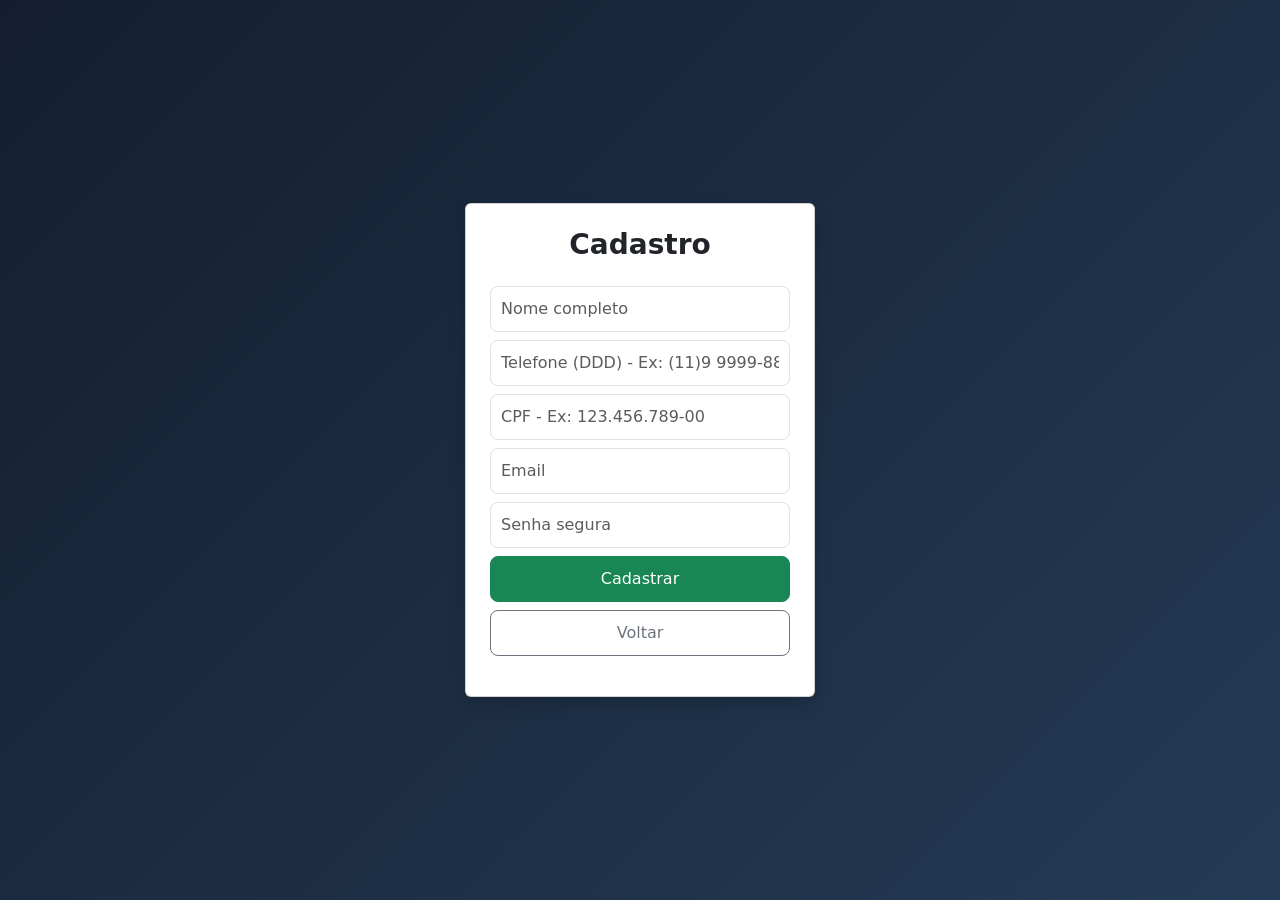
<file: cadastro.html>
<!DOCTYPE html>
<html lang="pt-BR">

<head>
    <meta charset="UTF-8">
    <meta name="viewport" content="width=device-width, initial-scale=1.0">
    <title>Cadastro</title>

    <link rel="stylesheet" href="auth.css">

    <!-- Bootstrap -->
    <link href="https://cdn.jsdelivr.net/npm/bootstrap@5.3.3/dist/css/bootstrap.min.css" rel="stylesheet">
</head>

<body class="login-page">

<div class="container d-flex justify-content-center align-items-center vh-100">

    <div class="card p-4 shadow login-card">

        <h3 class="text-center mb-4">Cadastro</h3>

        <form id="cadastroForm">

            <!-- NOME -->
            <input 
                id="nome" 
                type="text" 
                class="form-control mb-2" 
                placeholder="Nome completo" 
                required
            >

            <!-- TELEFONE -->
            <!-- TELEFONE -->
            <input 
                id="telefone" 
                type="tel" 
                class="form-control mb-2" 
                placeholder="Telefone (DDD) - Ex: (11)9 9999-8888" 
                maxlength="20"
                required
            >

            <!-- CPF -->
            <input 
                id="cpf" 
                type="text" 
                class="form-control mb-2" 
                placeholder="CPF - Ex: 123.456.789-00" 
                maxlength="15"
                required
            >

            <!-- EMAIL -->
            <input 
                id="email" 
                type="email" 
                class="form-control mb-2" 
                placeholder="Email" 
                required
            >

            <!-- SENHA -->
            <input 
                id="senha" 
                type="password" 
                class="form-control mb-2" 
                placeholder="Senha segura" 
                minlength="6"
                required
            >

            <button class="btn btn-success w-100 mb-2">Cadastrar</button>

            <a href="login.html" class="btn btn-outline-secondary w-100">Voltar</a>

            <p id="erro" class="text-danger text-center mt-2"></p>

        </form>

    </div>

</div>

<script src="cadastro.js"></script>
</body>
</html>
</file>
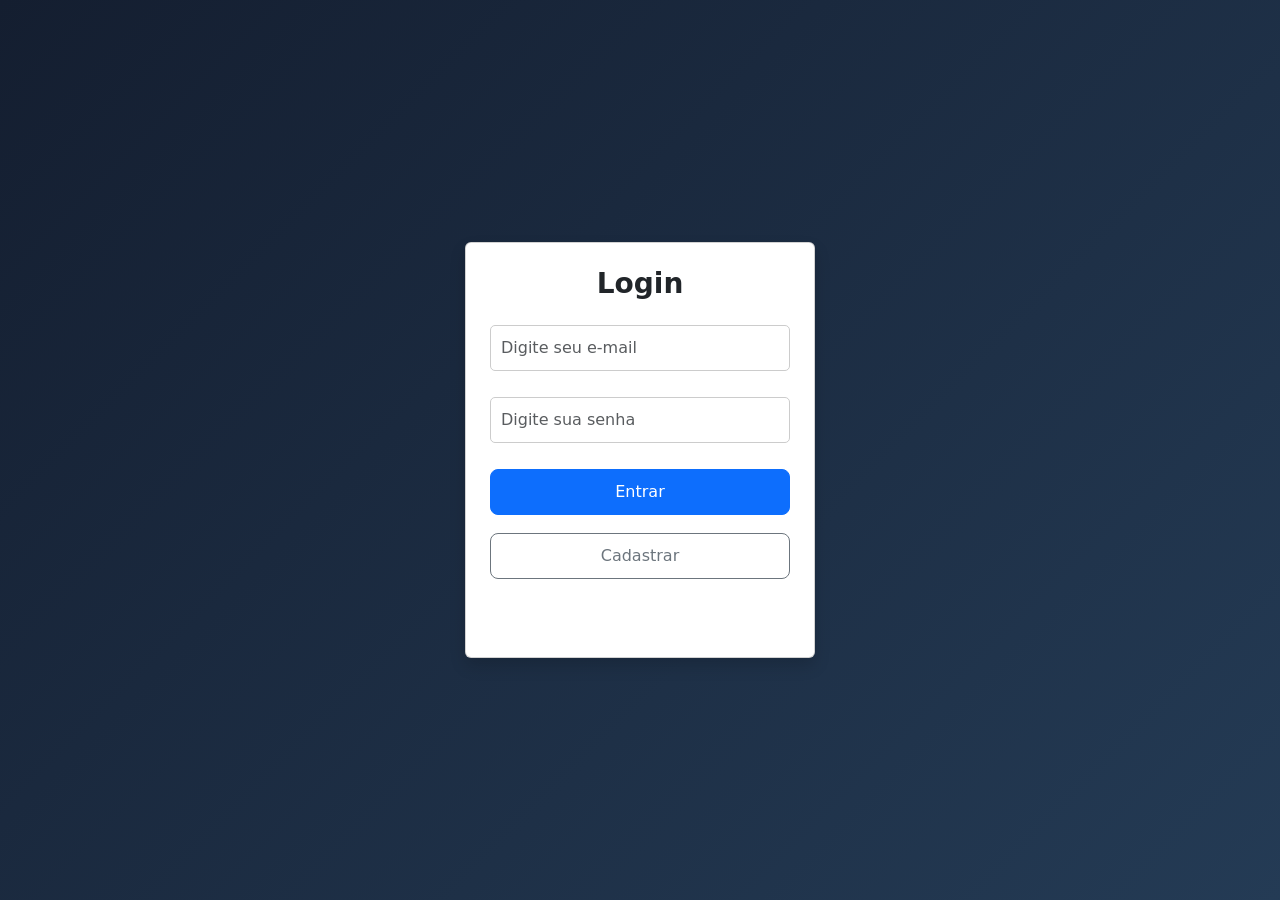
<file: login.html>
<!DOCTYPE html>
<html lang="pt-BR">

<head>
    <meta charset="UTF-8">
    <meta name="viewport" content="width=device-width, initial-scale=1.0">
    <title>Login - Controle Financeiro</title>

    <link rel="stylesheet" href="style.css">

    <!-- Bootstrap CSS -->
    <link href="https://cdn.jsdelivr.net/npm/bootstrap@5.3.3/dist/css/bootstrap.min.css" rel="stylesheet">
</head>

<body class="login-page">

    <div class="container d-flex justify-content-center align-items-center vh-100">

        <div class="card p-4 shadow login-card">

            <h3 class="text-center mb-4">Login</h3>

            <form id="loginForm">

                <!-- EMAIL -->
                    <div class="mb-3 w-100">
                    <input 
                        id="email" 
                        type="email" 
                        class="form-control w-100" 
                        placeholder="Digite seu e-mail" 
                        required
                    >
                </div>

                <!-- SENHA -->
                <div class="mb-3 w-100">
                    <input 
                        id="senha" 
                        type="password" 
                        class="form-control w-100" 
                        placeholder="Digite sua senha" 
                        required
                    >
                </div>

                <!-- BOTÃO -->
                <button type="submit" class="btn btn-primary w-100 mb-2">
                    Entrar
                </button>

                <!-- CADASTRAR -->
                <a href="cadastro.html" class="btn btn-outline-secondary w-100">
                    Cadastrar
                </a>

                <!-- ERRO -->
                <p id="erro" class="text-danger mt-2 text-center"></p>

            </form>

        </div>

    </div>

    <script src="login.js"></script>

    <!-- Bootstrap JS -->
    <script src="https://cdn.jsdelivr.net/npm/bootstrap@5.3.3/dist/js/bootstrap.bundle.min.js"></script>

</body>
</html>
</file>
<file: auth.css>
/* RESET */
body {
    margin: 0;
    font-family: Arial, sans-serif;
}

/* FUNDO */
body.login-page {
    height: 100vh;
    display: flex;
    justify-content: center;
    align-items: center;
    background: linear-gradient(135deg, #141e30, #243b55);
}

/* CARD (LOGIN / CADASTRO) */
.login-card {
    width: 50%;
    max-width: 350px;
    min-width: 250px;

    padding: 30px;
    border-radius: 12px;

    background: rgba(255, 255, 255, 0.95);
    backdrop-filter: blur(10px);

    box-shadow: 0 10px 30px rgba(0,0,0,0.2);

    animation: fadeIn 0.5s ease;
}

/* TÍTULO */
.login-card h3 {
    margin-bottom: 20px;
    font-weight: bold;
}

/* INPUTS */
.login-card input {
    border-radius: 8px;
    padding: 10px;
    transition: 0.3s;
}

/* FOCO */
.login-card input:focus {
    border-color: #0d6efd;
    box-shadow: 0 0 5px rgba(13,110,253,0.5);
}

/* BOTÕES */
.login-card .btn {
    border-radius: 8px;
    padding: 10px;
    font-weight: 500;
    transition: 0.3s;
}

/* HOVER BOTÃO */
.login-card .btn:hover {
    transform: scale(1.02);
}

/* TEXTO ERRO */
#erro {
    font-size: 14px;
}

/* ANIMAÇÃO */
@keyframes fadeIn {
    from {
        opacity: 0;
        transform: translateY(20px);
    }
    to {
        opacity: 1;
        transform: translateY(0);
    }
}

/* RESPONSIVO */
@media (max-width: 600px) {
    .login-card {
        width: 90%;
    }
}
</file>
<file: style.css>
/* ================= RESET ================= */
body {
    margin: 0;
    font-family: Arial, sans-serif;
}

/* ================= LOGIN ================= */
body.login-page {
    height: 100vh;
    display: flex;
    justify-content: center;
    align-items: center;
    background: linear-gradient(135deg, #141e30, #243b55);
}

/* CARD LOGIN COM ESTILO BONITO */
.login-card {
    width: 50%;
    max-width: 350px;
    min-width: 250px;

    padding: 30px;
    border-radius: 12px;

    background: rgba(255, 255, 255, 0.95);
    backdrop-filter: blur(10px);

    box-shadow: 0 10px 30px rgba(0,0,0,0.2);

    animation: fadeIn 0.5s ease;
}

/* TÍTULO */
.login-card h3 {
    margin-bottom: 20px;
    font-weight: bold;
}

/* INPUTS LOGIN */
.login-card input {
    width: 100%;
    padding: 10px;
    border-radius: 5px;
    border: 1px solid #ccc;
    box-sizing: border-box;
}



/* FOCO INPUT */
.login-card input:focus {
    border-color: #0d6efd;
    box-shadow: 0 0 5px rgba(13,110,253,0.5);
}

/* BOTÕES LOGIN */
.login-card .btn {
    border-radius: 8px;
    padding: 10px;
    font-weight: 500;
    transition: 0.3s;
}

/* HOVER BOTÃO */
.login-card .btn:hover {
    transform: scale(1.02);
}

/* ERRO */
#erro {
    font-size: 14px;
}

/* RESPONSIVO LOGIN */
@media (max-width: 600px) {
    .login-card {
        width: 90%;
    }
}

/* ================= APP (INDEX) ================= */
body.app {
    background: #0f172a;
    color: white;
    padding: 20px;
}

/* CONTAINER */
.container {
    max-width: 900px;
    margin: auto;
    padding: 15px;
}

h1 {
    text-align: center;
}

/* TOPO */
.topo {
    display: flex;
    justify-content: space-between;
    align-items: center;
    margin-bottom: 20px;
}

.topo button {
    background: #dc2626;
}

/* FILTRO */
.filtro {
    margin-bottom: 15px;
    display: flex;
    gap: 10px;
    align-items: center;
}

.filtro input {
    padding: 8px;
    border-radius: 5px;
}

/* GRÁFICO */
.grafico-container {
    background: #1e293b;
    padding: 20px;
    border-radius: 10px;
    margin: 20px auto;
    width: 100%;
    max-width: 350px;
    display: flex;
    justify-content: center;
}

#grafico {
    width: 100% !important;
    max-width: 350px;
    height: 220px !important;
}

/* RESUMO */
.resumo {
    display: flex;
    gap: 10px;
    margin-bottom: 20px;
}

.card {
    flex: 1;
    padding: 15px;
    border-radius: 10px;
    text-align: center;
    color: white;
}

/* CORES */
.receita { background: #16a34a; }
.despesa { background: #dc2626; }
.saldo { background: #2563eb; }

/* FORM */
form {
    display: flex;
    gap: 10px;
    flex-wrap: wrap;
    margin-bottom: 20px;
}

input, select {
    padding: 10px;
    border-radius: 5px;
    border: 1px solid #ccc;
    flex: 1;
}

/* BOTÕES */
button {
    padding: 10px;
    border-radius: 5px;
    border: none;
    background: #2563eb;
    color: white;
    cursor: pointer;
    min-width: 100px;
}

button.editar {
    background: orange;
}

button.excluir {
    background: red;
}

/* TABELA */
table {
    width: 100%;
    border-collapse: collapse;
    background: #1e293b;
    border-radius: 10px;
    overflow: hidden;
}

th, td {
    padding: 10px;
    border-bottom: 1px solid #334155;
    text-align: center;
}

/* CORES DINÂMICAS */
td.receita {
    color: #5ded92;
    font-weight: bold;
}

td.despesa {
    color: #f4a2a2;
    font-weight: bold;
}

/* RESPONSIVO APP */
@media (max-width: 600px) {

    .resumo {
        flex-direction: column;
    }

    form {
        flex-direction: column;
    }

    table thead {
        display: none;
    }

    table, tbody, tr, td {
        display: block;
        width: 100%;
    }

    tr {
        margin-bottom: 10px;
        background: #1e293b;
        border-radius: 10px;
        padding: 10px;
    }

    td {
        text-align: left;
        padding: 5px 0;
    }
}

/* ================= ANIMAÇÃO ================= */
@keyframes fadeIn {
    from {
        opacity: 0;
        transform: translateY(20px);
    }
    to {
        opacity: 1;
        transform: translateY(0);
    }
}
</file>
